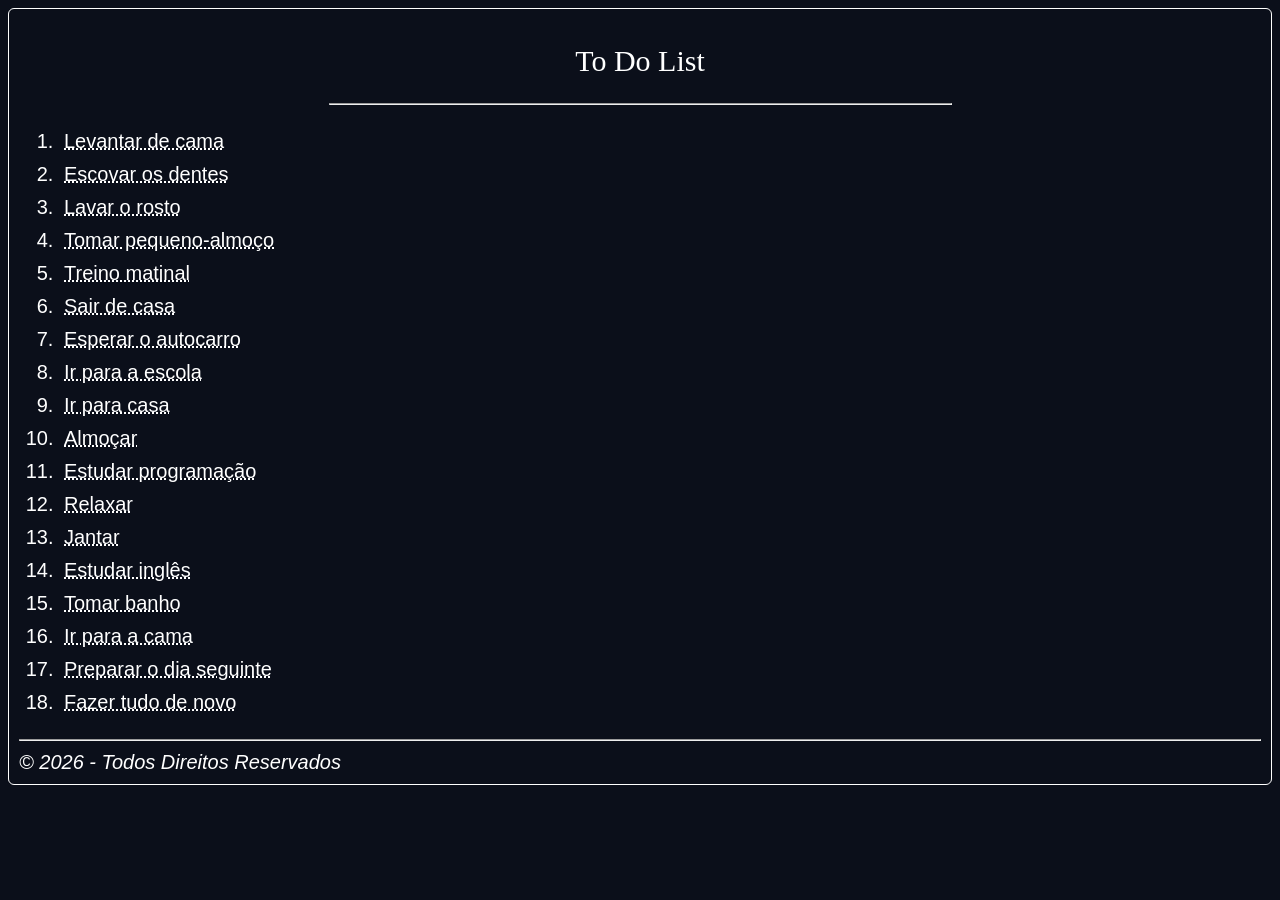
<file: index.html>
<!DOCTYPE html>
<html lang="pt-PT">

<head>
    <meta charset="UTF-8" />
    <meta name="viewport" content="width=device-width, initial-scale=1.0" />
    <link rel="stylesheet" href="./style/style.css" />
    <link rel="icon" type="img/png" href="./img/favicon.png" />
    <title>To Do List</title>
</head>

<body>
    <main>
        <section class="content">
            <h1 class="heading">To Do List</h1>
            <hr class="heading-line">
            <section class="list">
                <ol>
                    <li><abbr title="Acordar">Levantar de cama</abbr></li>
                    <li><abbr title="Escovar os dentes">Escovar os dentes</abbr></li>
                    <li><abbr title="Lavar o rosto">Lavar o rosto</abbr></li>
                    <li><abbr title="Tomar pequeno-almoço">Tomar pequeno-almoço</abbr></li>
                    <li><abbr title="Treino matinal">Treino matinal</abbr></li>
                    <li><abbr title="Ir à paragem de autocarro">Sair de casa</abbr></li>
                    <li><abbr title="Ficar à espera do autocarro">Esperar o autocarro</abbr></li>
                    <li><abbr title="Entrar no autocarro e ir para a escola">Ir para a escola</abbr></li>
                    <li><abbr title="Depois de sair da escola">Ir para casa</abbr></li>
                    <li><abbr title="Fazer a refeição da tarde">Almoçar</abbr></li>
                    <li><abbr title="Estudo semanal">Estudar programação</abbr></li>
                    <li><abbr title="Assistir a um filme, relaxar ou praticar um hobby">Relaxar</abbr></li>
                    <li><abbr title="Refeição da noite">Jantar</abbr></li>
                    <li><abbr title="Um dos meus hobbies">Estudar inglês</abbr></li>
                    <li><abbr title="Higiene pessoal">Tomar banho</abbr></li>
                    <li><abbr title="Descansar">Ir para a cama</abbr></li>
                    <li><abbr title="Preparar para o dia seguinte">Preparar o dia seguinte</abbr></li>
                    <li><abbr title="Repetir a rotina">Fazer tudo de novo</abbr></li>
                </ol>
            </section>
            <hr>
            <footer id="footer"></footer>
        </section>
    </main>

    <script defer src="./script/script.js"></script>
</body>

</html>
</file>
<file: style/style.css>
@charset "UTF-8";

html {
    background-color: #0b0f1a;
    color: white;
}

.heading {
    text-align: center;
    font-weight: 100;
}

.heading-line {
    width: 50%;
}

.content {
    border: 1px solid white;
    border-radius: 6px;
    padding: 10px;
    font-size: 20px;
    width: auto;
}

li {
    padding: 5px;
    font-size: 20px;
    font-family: sans-serif;
}

footer {
    font-family: 'Gill Sans', 'Gill Sans MT', Calibri, 'Trebuchet MS', sans-serif;
    font-style: italic;
}
</file>
